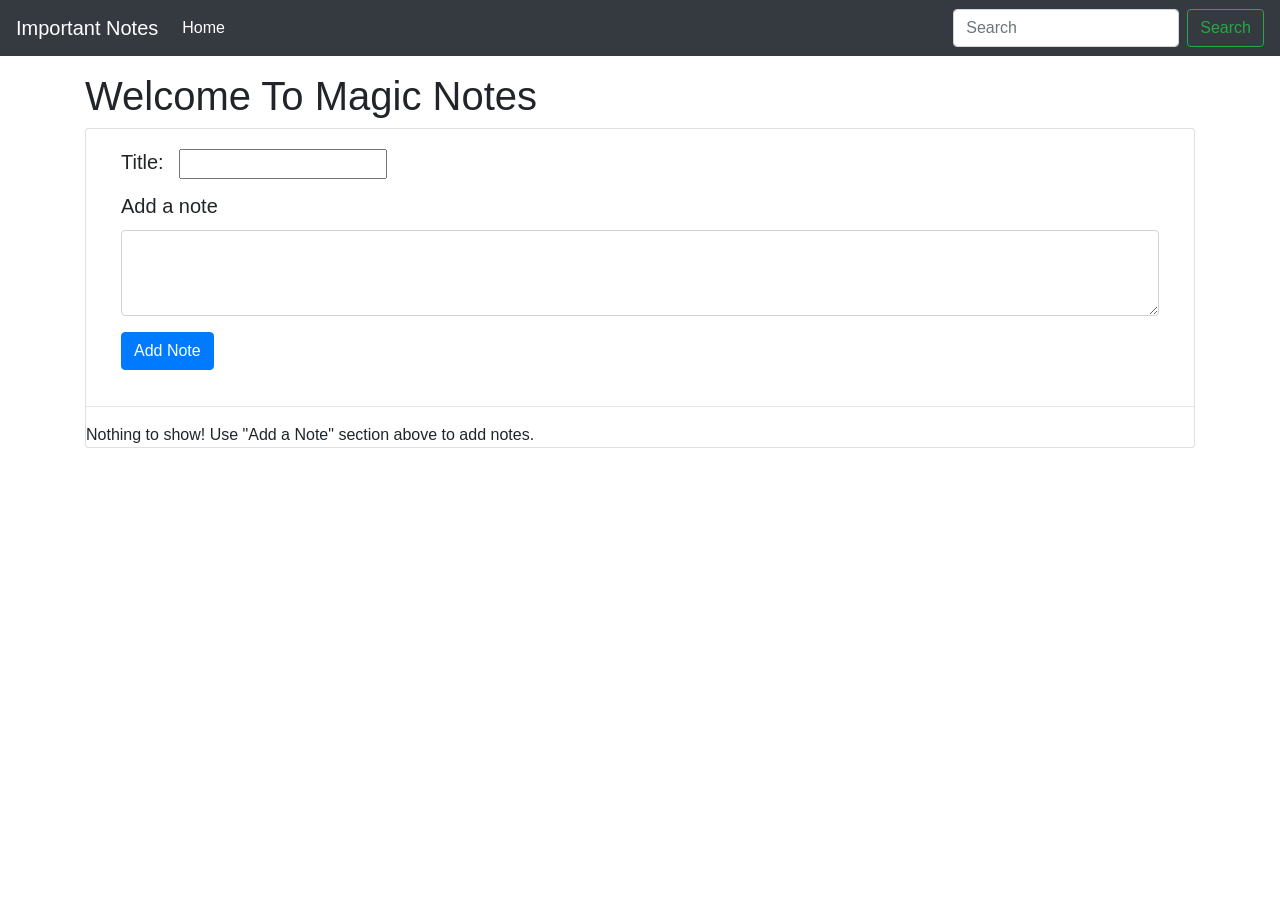
<file: Index.html>
<!DOCTYPE html>
<html lang="en">

<head>
    <meta charset="UTF-8">
    <meta name="viewport" content="width=device-width, initial-scale=1.0">
    <meta http-equiv="X-UA-Compatible" content="ie=edge">
    <title>Notes App</title>
    <link rel="stylesheet" href="https://stackpath.bootstrapcdn.com/bootstrap/4.3.1/css/bootstrap.min.css"
        integrity="sha384-ggOyR0iXCbMQv3Xipma34MD+dH/1fQ784/j6cY/iJTQUOhcWr7x9JvoRxT2MZw1T" crossorigin="anonymous">
</head>

<body>

    <nav class="navbar navbar-expand-lg navbar-dark bg-dark">
        <a class="navbar-brand" href="#">Important Notes</a>
        <button class="navbar-toggler" type="button" data-toggle="collapse" data-target="#navbarSupportedContent"
            aria-controls="navbarSupportedContent" aria-expanded="false" aria-label="Toggle navigation">
            <span class="navbar-toggler-icon"></span>
        </button>

        <div class="collapse navbar-collapse" id="navbarSupportedContent">
            <ul class="navbar-nav mr-auto">
                <li class="nav-item active">
                    <a class="nav-link" href="#">Home <span class="sr-only">(current)</span></a>
                </li>

            </ul>
            <form class="form-inline my-2 my-lg-0">
                <input class="form-control mr-sm-2" id="searchTxt" type="search" placeholder="Search"
                    aria-label="Search">
                <button class="btn btn-outline-success my-2 my-sm-0" type="submit">Search</button>
            </form>
        </div>
    </nav>


    <div class="container my-3">
        <h1>Welcome To Magic Notes</h1>
        <div class="card">
            <div class="card-body">
                <div class="container">
                    <div class="row">
                        <div class="col-4">
                            <label class="card-title" for="title">
                                <h5>Title: &nbsp;</h5>
                            </label>
                            <input type="text" id="title">
                        </div>
                       
                         
                </div>
                <h5 class="card-title">Add a note</h5>
                <div class="form-group">
                    <textarea class="form-control" id="addTxt" rows="3"></textarea>
                </div>
                <input type="text" style="display:none" id="date">
                <button class="btn btn-primary" id="addBtn">Add Note</button>
            </div>
        </div>
        <hr>
        <div id="notes" class="row container-fluid"> </div>
    </div>

    <script src="https://code.jquery.com/jquery-3.3.1.slim.min.js"
        integrity="sha384-q8i/X+965DzO0rT7abK41JStQIAqVgRVzpbzo5smXKp4YfRvH+8abtTE1Pi6jizo"
        crossorigin="anonymous"></script>
    <script src="https://cdnjs.cloudflare.com/ajax/libs/popper.js/1.14.7/umd/popper.min.js"
        integrity="sha384-UO2eT0CpHqdSJQ6hJty5KVphtPhzWj9WO1clHTMGa3JDZwrnQq4sF86dIHNDz0W1"
        crossorigin="anonymous"></script>
    <script src="https://stackpath.bootstrapcdn.com/bootstrap/4.3.1/js/bootstrap.min.js"
        integrity="sha384-JjSmVgyd0p3pXB1rRibZUAYoIIy6OrQ6VrjIEaFf/nJGzIxFDsf4x0xIM+B07jRM"
        crossorigin="anonymous"></script>
    <script src="app.js"></script>
</body>

</html>
</file>
